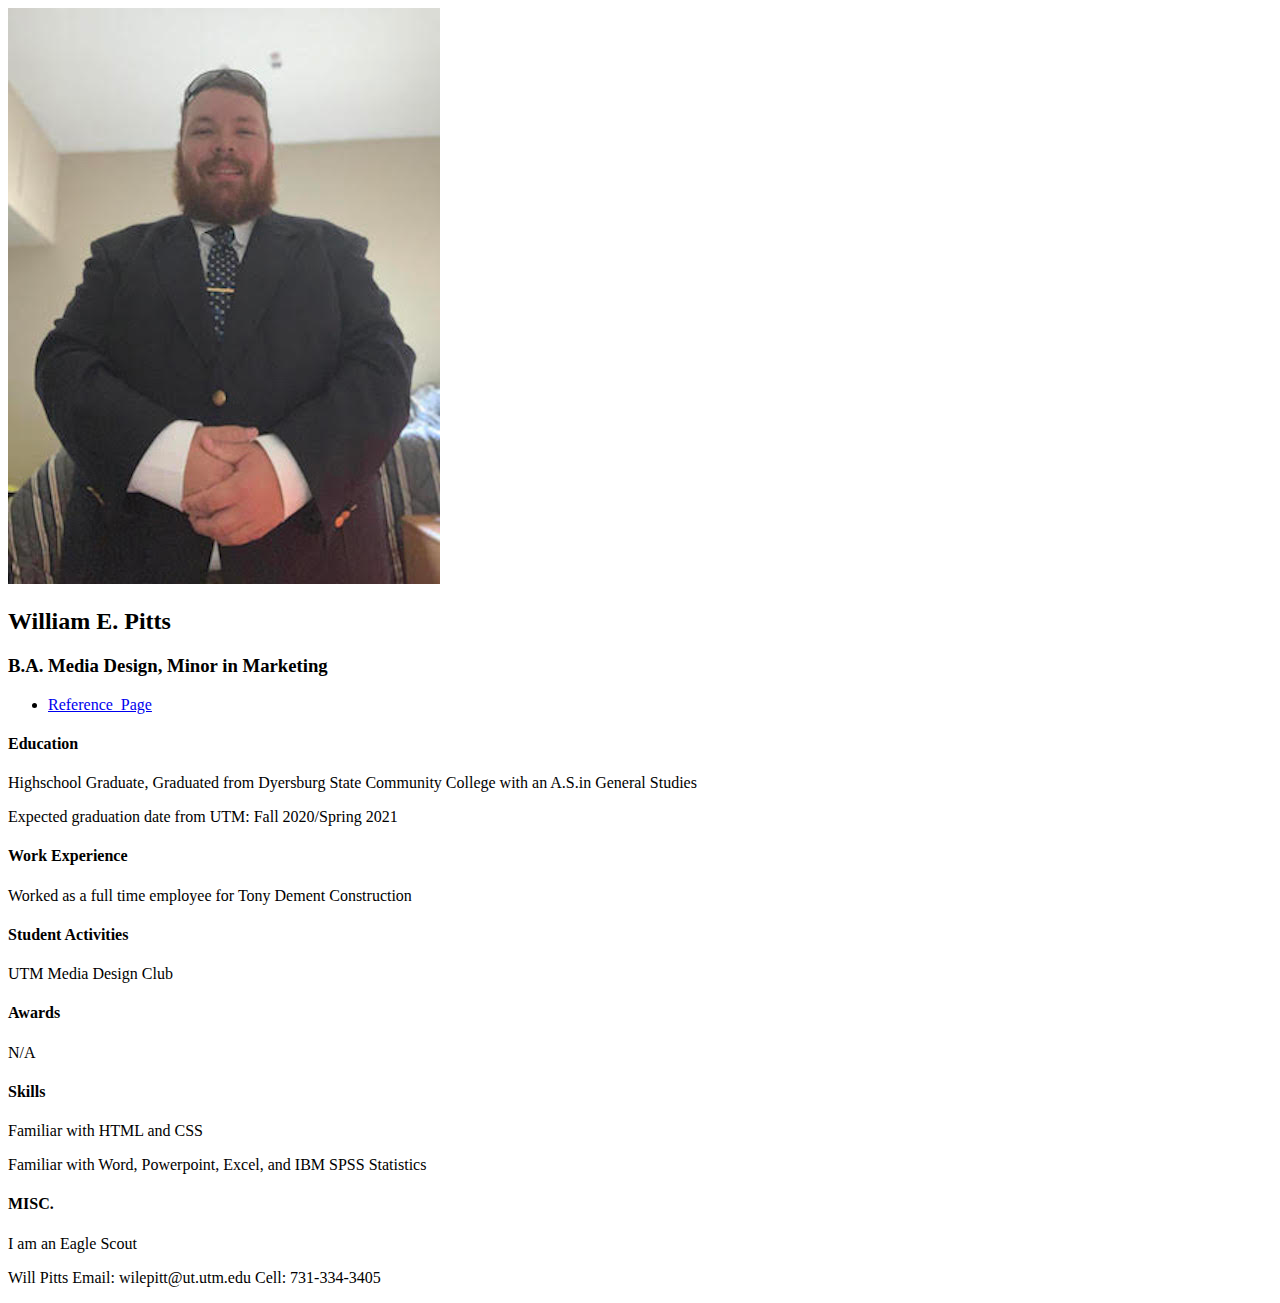
<file: index.html>
<!DOCTYPE html>
<html>
<head> 
<title> Basic info </title>
<link href="pittsresume.css" rel="stylesheet" type="text-css"/>

</head>
		
	<body>
		<header>
<div id="Photo"> <img src="unnamed.jpg"> </div>
<h2>William E. Pitts </h2>
<h3> B.A. Media Design, Minor in Marketing</h3>
<ul>
	<li> <a href="pittsresume.html">Reference_Page</a> </li>
</ul>
	</header>
	<main>
		<h4> Education </h4>
	<p> Highschool Graduate, Graduated from Dyersburg State Community College with an A.S.in General Studies </p>
	<p> Expected graduation date from UTM: Fall 2020/Spring 2021 </p>
		<h4>Work Experience </h4>
	<p> Worked as a full time employee for Tony Dement Construction </p>
		<h4>Student Activities </h4>
	<p> UTM Media Design Club </p>
		<h4> Awards </h4>
	<p> N/A</p>
		<h4> Skills </h4>
	<p> Familiar with HTML and CSS </p>
	<p> Familiar with Word, Powerpoint, Excel, and IBM SPSS Statistics </p>
		<h4> MISC. </h4>
	<p> I am an Eagle Scout </p>
	
	
	</main>		

	<footer> 
	<p>Will Pitts Email: wilepitt@ut.utm.edu Cell: 731-334-3405</p>
	</footer>
	</body>
</html>
</file>
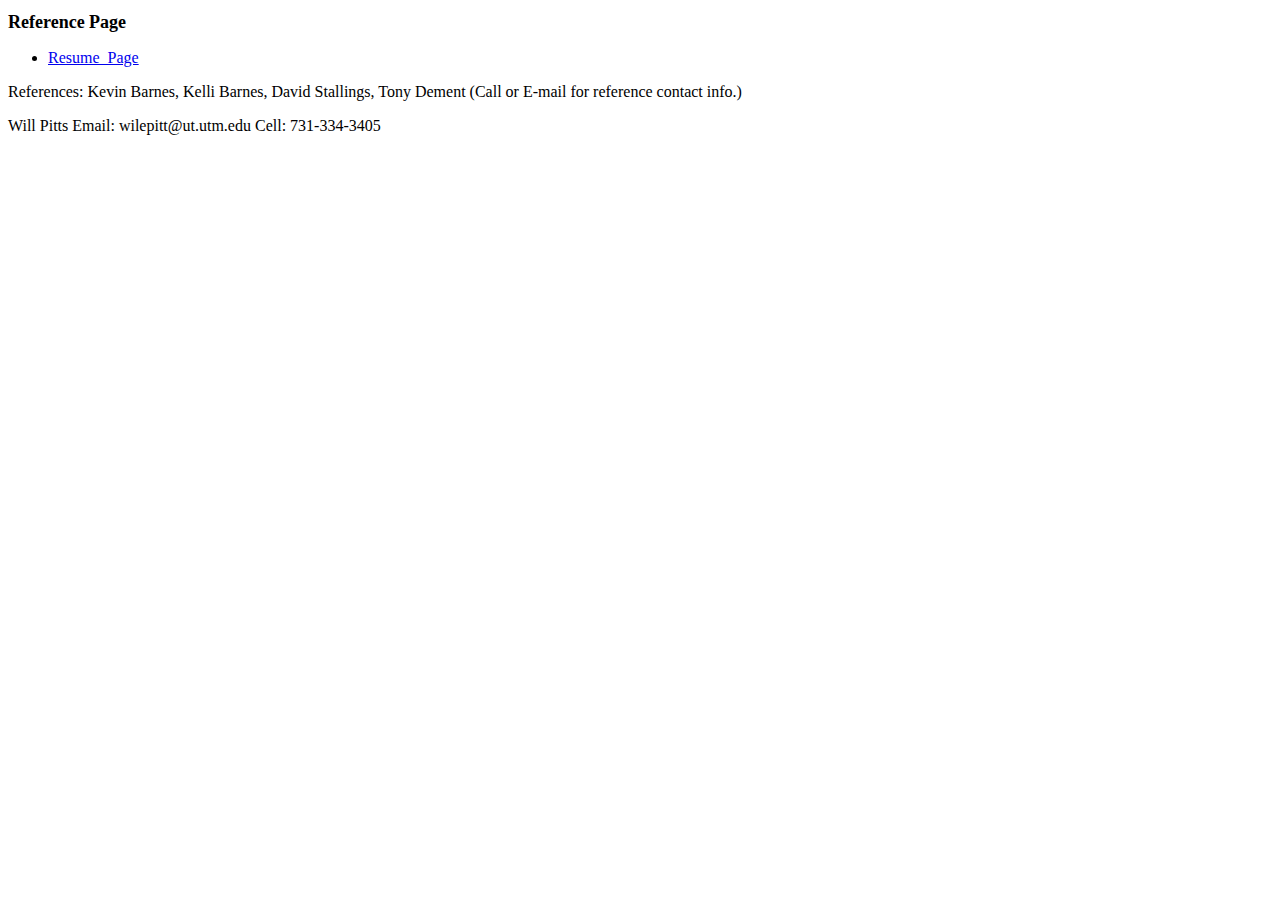
<file: pittsresume.html>
<!DOCTYPE html>
<html>
<head> 
<link href="pittsresume.css" rel="stylesheet" type:"text-css"/>
	<header>
	<h1> Reference Page </h1>
	<ul>
	<li> <a href="index.html">Resume_Page</a>
	</header>
</head>
<body>
<p> References: Kevin Barnes, Kelli Barnes, David Stallings, Tony Dement (Call or E-mail for reference contact info.)</p>
	<footer> 
	<p>Will Pitts Email: wilepitt@ut.utm.edu Cell: 731-334-3405 </p>
	</footer>
</html>
</file>
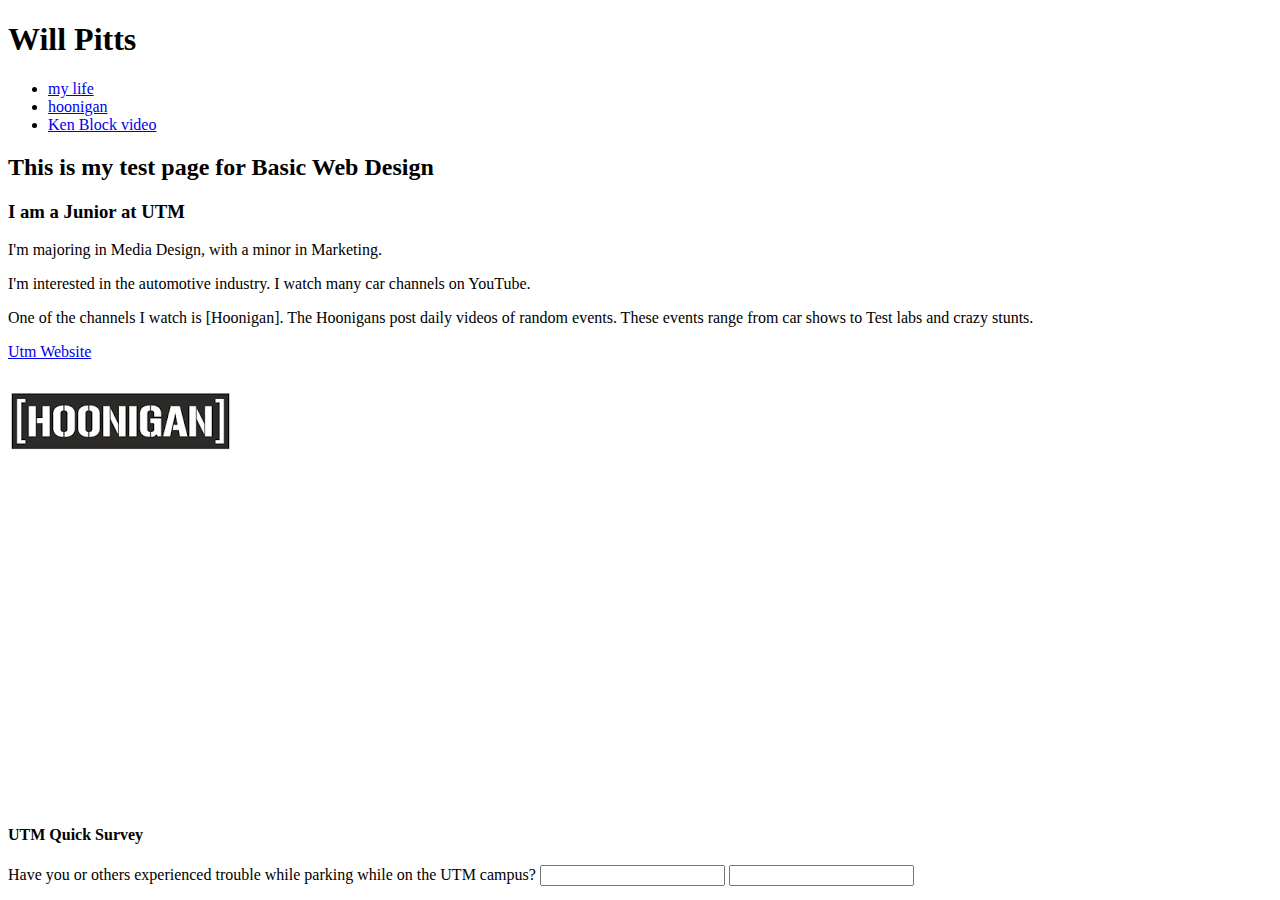
<file: Will Pitts nonsense web page index.html>
<!DOCTYPE html>
<html>
<head>
<title> W.Pitts html lab test page </title>
</head>
<body>
<header>
<h1> Will Pitts </h1>
<ul>
 <li> <a href="#aboutme"> my life </a> </li>
 <li> <a href="#hlogo"> hoonigan </a> </li>
 <li> <a href="#video"> Ken Block video </a>
</ul>
</header>
<main>
<h2 id="aboutme"> This is my test page for Basic Web Design</h2>
<h3> I am a Junior at UTM </h3>
<p> I'm majoring in Media Design, with a minor in Marketing. </p>
<p> I'm interested in the automotive industry. I watch many car channels on YouTube.</p>
<p> One of the channels I watch is [Hoonigan]. The Hoonigans post daily videos of random events. These events range from car shows to Test labs and crazy stunts. </p>
<a href="https://www.utm.edu/">Utm Website</a>
<div id="hlogo">
<img src="download.png"> 
</div> 
<div id="video">
<iframe width="560" height="315" src="https://www.youtube.com/embed/5qanlirrRWs" frameborder="0" allow="accelerometer; autoplay; encrypted-media; gyroscope; picture-in-picture" allowfullscreen></iframe>
<form action="wilepitt.github.io" method="POST">
	<h4> UTM Quick Survey</h4>
	<section class="survey">
		<label for="Survey">Have you or others experienced trouble while parking while on the UTM campus?</label>
		<input for="text" name="UT survey" id="utsvy"> <input/>
	</section>
</div>
</main>
</body>
</html>
</file>
<file: pittsresume.css>
h1 {font-size: 18px;font-family: Georgia;}

meta {font-weight:bold;}
</file>
